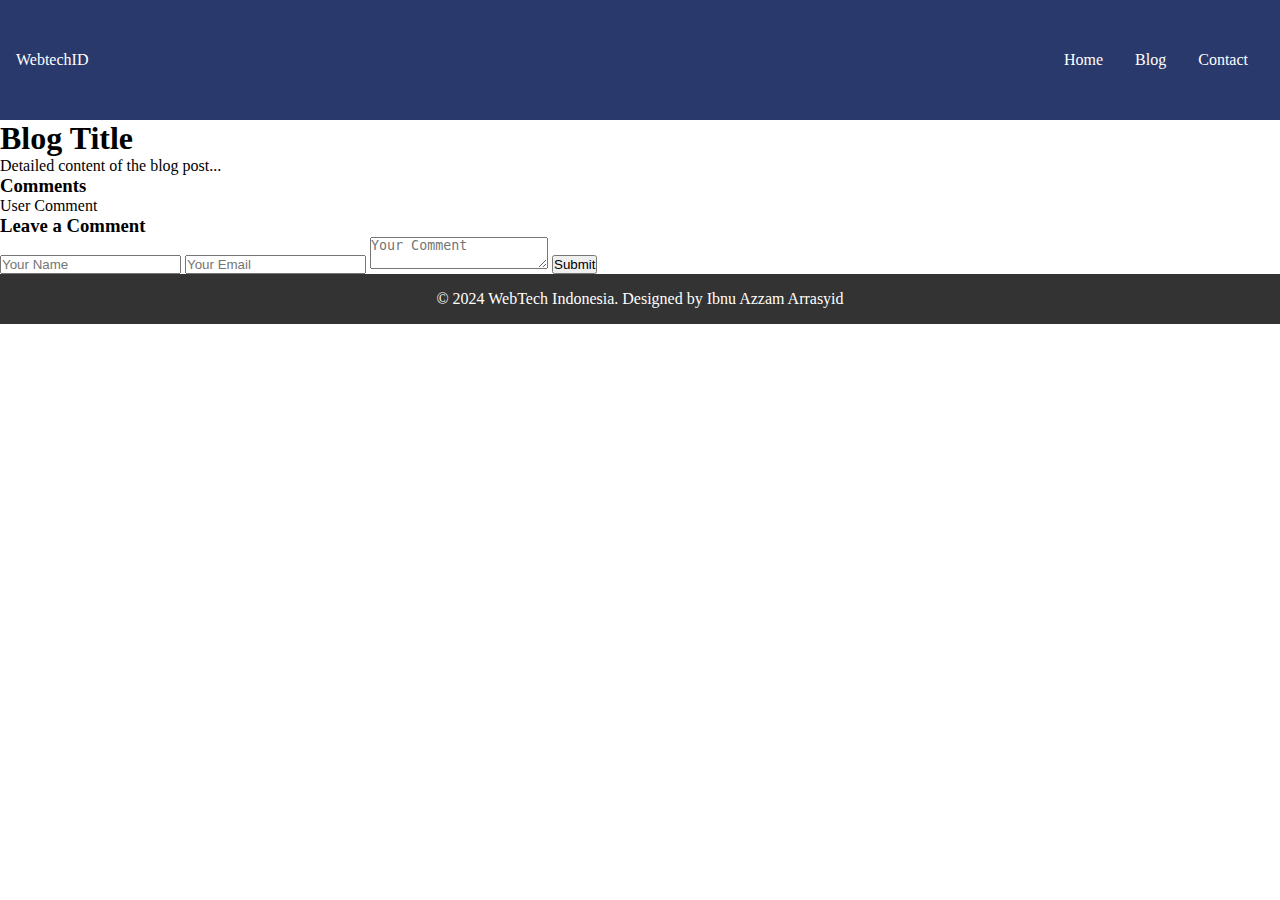
<file: blog-detail.html>
<!DOCTYPE html>
<html lang="en">
<head>
    <meta charset="UTF-8">
    <meta name="viewport" content="width=device-width, initial-scale=1.0">
    <title>WebTech Indonesia - Blog Detail</title>
    <link rel="stylesheet" href="styles.css">
</head>
<body>
    <!--NAVBAR-->
    <header>
        <div class="logo">WebtechID</div>
        <nav>
            <ul>
                <li class="li-navbar">
                    <a href="index.html">Home</a>
                </li>
                <li class="li-navbar">
                    <a href="blog.html">Blog</a>
                </li>
                <li class="li-navbar">
                    <a href="#">Contact</a>
                </li>
            </ul>
        </nav>
    </header>
<!--NAVBAR SELESAI-->
    <!-- Blog Detail -->
    <section class="blog-detail">
        <h1>Blog Title</h1>
        <p>Detailed content of the blog post...</p>
        <h3>Comments</h3>
        <div class="comment-list">
            <div class="comment">
                <p>User Comment</p>
            </div>
            <!-- Add more comments here -->
        </div>
        <h3>Leave a Comment</h3>
        <form action="#">
            <input type="text" name="name" placeholder="Your Name" required>
            <input type="email" name="email" placeholder="Your Email" required>
            <textarea name="comment" placeholder="Your Comment" required></textarea>
            <button type="submit">Submit</button>
        </form>
    </section>

    <footer>
        <p>&copy; 2024 WebTech Indonesia. Designed by Ibnu Azzam Arrasyid</p>
    </footer>
</body>
</html>
</file>
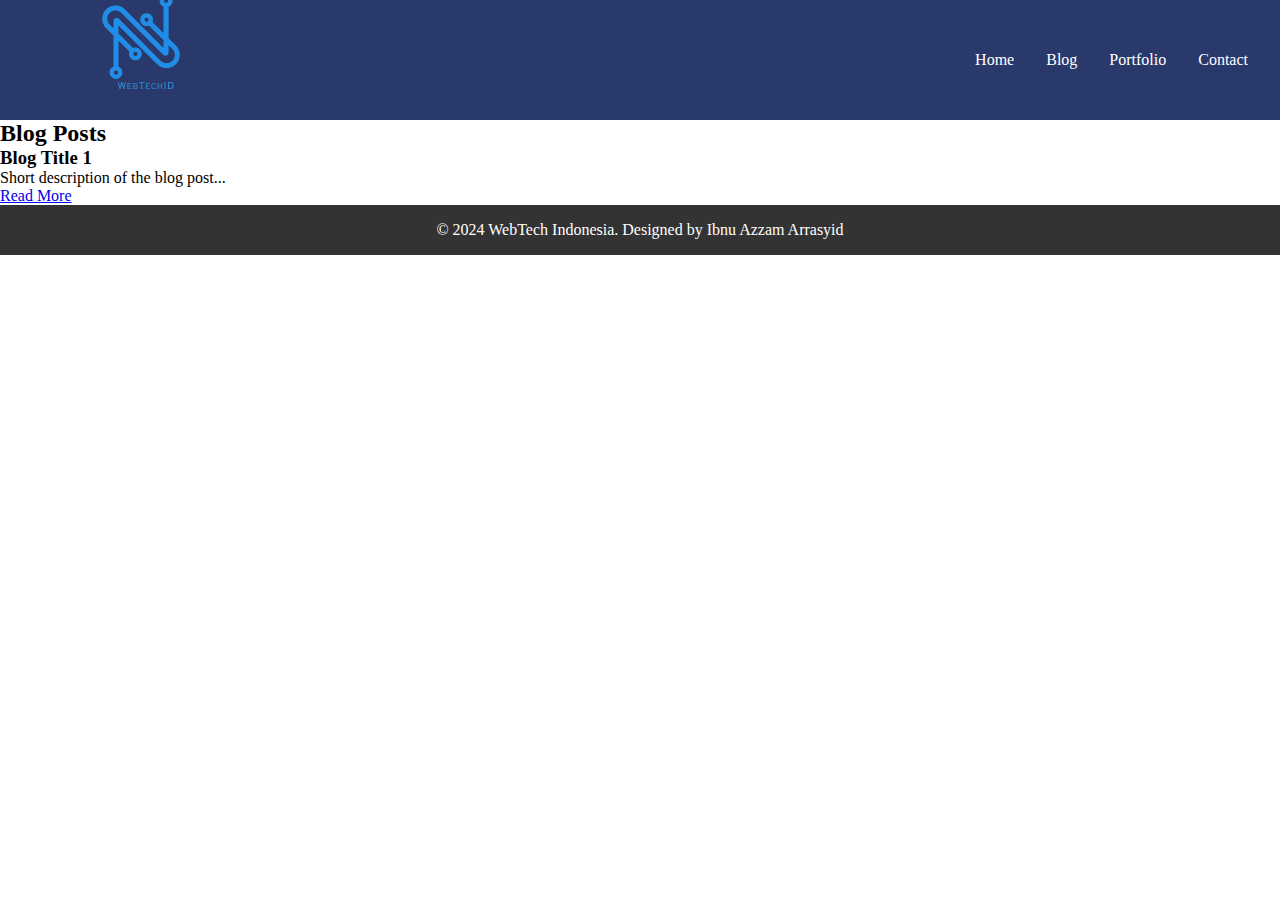
<file: blog.html>
<!DOCTYPE html>
<html lang="en">
<head>
    <meta charset="UTF-8">
    <meta name="viewport" content="width=device-width, initial-scale=1.0">
    <title>WebTech Indonesia - Blog</title>
    <link rel="stylesheet" href="styles.css">
</head>
<body>
    <!--NAVBAR-->
    <header>
        <div> <img src="letter_N_tech_logo_design_template__1_-removebg-preview.png" class="img-content" /></div>
        <nav>
            <ul>
                <li class="li-navbar">
                    <a href="index.html">Home</a>
                </li>
                <li class="li-navbar">
                    <a href="#">Blog</a>
                </li>
                <li class="li-navbar">
                    <a href="#">Portfolio</a>
                </li>
                <li class="li-navbar">
                    <a href="#">Contact</a>
                </li>
            </ul>
        </nav>
    </header>
<!--NAVBAR-->
    <!-- Blog List -->
    <section class="blog-list">
        <h2>Blog Posts</h2>
        <article class="blog-post">
            <h3>Blog Title 1</h3>
            <p>Short description of the blog post...</p>
            <a href="blog-detail.html">Read More</a>
        </article>
        <!-- Add more blog posts here -->
    </section>

    <footer>
        <p>&copy; 2024 WebTech Indonesia. Designed by Ibnu Azzam Arrasyid</p>
    </footer>
</body>
</html>
</file>
<file: styles.css>
/* Reset CSS */
* {
    margin: 0;
    padding: 0;
    box-sizing: border-box;
}

/* General Styles */
body {
    min-height: 100vh;
}

header {
    background: #2A396C;
    color: white;
    padding: 1rem;
    display: flex;
    justify-content: space-between;
    align-items: center;
    height: 120px;
}

.img-content{
    width: 50%;
    height: 40%;

}

.li-navbar:hover {
    background-color: rgb(97, 204, 204);
    transition: .2s ease-in-out;
    transition-delay: .3s;
    border-radius: 5px;
}

nav ul {
    list-style: none;
    display: flex;

}

nav ul li {
    margin: 0 1rem;
}

nav ul li a {
    color: #fff;
    text-decoration: none;
    
}

/* Banner Section */
.banner {
    background: #ccc;
    padding: 2rem;
    text-align: center;
}

.banner h1 {
    margin-bottom: 0.5rem;
}

/* Gallery */
.gallery {
    padding: 2rem;
}

.gallery-grid {
    display: grid;
    grid-template-columns: repeat(auto-fill, minmax(200px, 1fr));
    gap: 1rem;
}

.gallery-item {
    background: #ddd;
    padding: 1rem;
    text-align: center;
}

/* About Section */
.about {
    padding: 2rem;
    background: #f4f4f4;
}

/* Footer */
footer {
    background: #333;
    color: #fff;
    text-align: center;
    padding: 1rem;
}

.social-media a {
    color: #fff;
    margin: 0 0.5rem;
    text-decoration: none;
}

/* Responsive Styles */
@media (max-width: 768px) {
    .gallery-grid {
        grid-template-columns: repeat(auto-fill, minmax(150px, 1fr));
    }
}

@media (max-width: 480px) {
    header {
        flex-direction: column;
        text-align: center;
    }

    nav ul {
        flex-direction: column;
    }

    nav ul li {
        margin: 0.5rem 0;
    }
}
</file>
